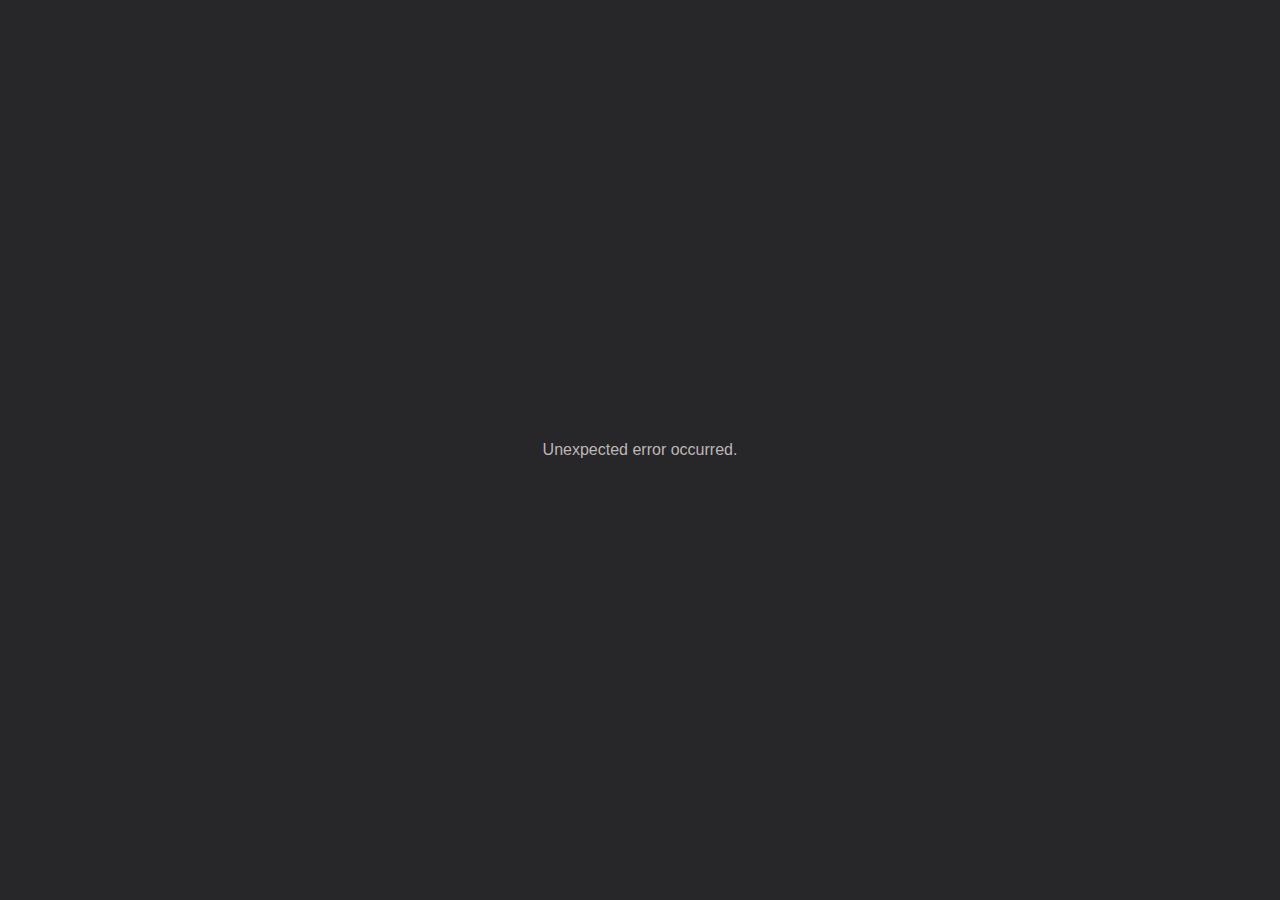
<file: index.html>
<!DOCTYPE html>
<html lang="en">
<head>
    <meta charset="UTF-8">
    <meta name="viewport" content="width=device-width, initial-scale=1.0">
  <meta http-equiv="Content-Security-Policy" content="upgrade-insecure-requests">
    <title>croptos</title>
    <link rel="stylesheet" href="index.css">
</head>
<body>
    <div class="load">
      <div class="loa">
        <img src="loading.png">
      </div>
    </div>
    <div class="container">
        <header>
            <h2 class="title">Crypto Assets</h2>
            <div class="animated-prices">
                <div class="moving">
                </div>
               <div class="moving movin">
                </div>
            </div>
        </header> 
      <div class="box">
        <div class="search-box">
        <input type="text" id="search" placeholder="Search by symbol or name">
        <button class="search-btn">
          <img width="30px"src="search.png">
        </button>
      </div> 
      </div>      
           
        <section class="coins">
        </section>

    </div>
    <script src="index.js"></script>
</body>
</html>
</file>
<file: index.css>
*{
    margin: 0;
    padding: 0;
    box-sizing: border-box;
    font-family:  sans-serif,Arial, Helvetica;
}
/*#27272a;*/
body {
    min-height:100vh;
    width: 100%;
  flex-direction: column;
    background-image:#0a0a0a;
    background-repeat: no-repeat;
    background-size: cover;
    color: #d4cacae5;
    display: flex;
    justify-content: center;
    align-items: center;
    
}
header {
    position: absolute;
    top: 0;
    left: 0;
    right: 0;
}
.header {
  display: flex;
  align-items: center;
  padding: 12px 15px;
}
.info {
  width: 100%;
  margin-left: -30px;
  white-space: wrap;
}
.header a{
  width: fit-content;
  margin: 0 0 0 -24px;
  padding: 0;
}
.header .title{
  font-size: 18px;
}
header h2 {
    margin: 10px 0;
    padding: 0 15px;
}
.decs{
  font-weight: 700;
  white-space: nowrap;
  color:#fff;
}
.container{
    background-color: #0a0a0a;
    position: relative;
    opacity: 0.9;
    display: flex;
    flex-direction: column;
    gap: 10px;
    padding:160px 0px 15px;
    width: 400px;
}
.coin_wrap{
    display: flex;
    justify-content: space-between;
    align-items: start;
    gap: 8px;
   
}
.search-box {
  width: 100%;
  display: flex;
  color: #d4cacae5;
}
.box {
  padding: 0 15px;
}
.search-btn, #search{
  padding: 10px 15px;
  border: none;
  background-color: #27272b;
  color: #d4cacae5;
  font-size: 16px;
  display: flex;
  justify-content: center;
  align-items: center;
}
#search {
  flex: 1;
  width: 0;
  border-radius: 5px 0 0 5px;
}
#search:focus{
  outline: none;
  
}
.search-box:has(#search:focus){
  border:1px solid #d4cacae5;
  border-radius: 5px;
}
.search-btn {
  padding: 5px;
  border-left-color: #000;
  border-left-style: solid;
  border-left-width: 1px;
  border-radius: 0 5px 5px 0;
  margin-left: -2px;
}
.animated-prices{
    height: 100px;
    width: 100%;
  gap: 0;
    display: flex;
    flex-wrap: nowrap;
    background-color: #000;
    position: relative;
    overflow: hidden;
}
.animated-prices img{
    width: 24px;
    height: 24px;
    border-radius: 50%;
}
.animated-prices .coinsMoving{
    border-left-width:2px ;
    border-left-style: solid;
    border-left-color: #27272a;
    padding: 0 12px;
    display: flex;
    flex-direction: column;
    gap: 8px;
}

a {
    text-decoration: none;
    color: #d4cacae5;
  width:100%;
  display: block;
  padding: 10px 15px;
  margin-bottom: 8px;
}
.coinsMoving p{
    white-space: nowrap;
}
.moving {
    display: flex;
    padding: 8px 0 8px 15px;
    height: 100%;
    animation: moving 30s linear infinite ; 
}
.moving:last-child{
    padding: 8px 0;
}
.animated-prices .coinsMoving:last-child{
    padding: 0px 0 0px 12px;
}
.animated-prices .coin {
    display: flex;
    gap: 5px;
    flex-direction: row;
    align-items: center;
    flex-wrap: nowrap;
    padding: 0;
    border: none;
}
.span {
    margin-left: 5px;
}
.pecentage-red {
    color: red;
}
.pecentage-green {
    color: rgb(0, 255, 34);
   
}
.pic_coin{
    display: flex;
    gap: 10px;
}
.pic_coin img{
    aspect-ratio: 1/1;
    border-radius: 50%;
    height: 36px;
    width: 36px;
}
.pic_coin p,.cap h4{
    font-size: 14px;
}
.pic_coin h4, .cap h4{
    margin-bottom: 1px;
}
.stat {
    padding: 10px;
    width: 100%;
    display: flex;
    flex-direction: column;
    gap: 15px;
    font-size: 12px;
    background-color: #27272a;
    align-items: center;
    border-radius: 10px;
}
.title {
    text-align: center;
    font-size: 26px;
  margin: 0 0 10px;
}
.suctitle {
  margin: 8px 0;  
  font-size: 16px;
}
.para {
    text-align: start;
    line-height: 1.2rem;
    font-size: 0.9rem;
}

.btn-container{
    padding: 4px 15px;
    display: flex;
    gap: 10px;
    justify-content: space-around;
}
.btn-container button{
    padding: 5px 15px;
    cursor: pointer;
    background-color: #000;
    color: #d4cacae5;
    border: none;
    border-radius: 5px;
}
.stat-section{
    width: 100%;
    overflow: hidden;
}
canvas {
    width: 100%;
    max-width: 650px;
  background-color: #000;
  padding: 5px 10px;
  border-radius: 8px;
}
.btn-container button:focus,.btn-container button:active{
    background-color: grey;
    color: #d4cacae5;
    border: none;
    border-radius: 5px;
}
.stat div{
    display: flex;
    width: 100%;
    justify-content: space-between;
    gap: 15px;
}
.load {
  position:fixed;
  top:0;
  left:0;
  right:0;
  bottom:0;
  width:100%;
  display: flex;
  justify-content: center;
  align-items: center;
  z-index: 100;
  background-color:#27272a;
  padding: 10px 15px;
}

.loa img{
border-radius:50%;
width:50px;
height:50px;
animation: rat 1s linear infinite;
}


@keyframes rat{
0%{
transform:rotate(0deg)
}
100%{
transform:rotate(360deg)
}

}
@keyframes moving {
    from{
        transform: translateX(0%);
    }
    to {
        transform: translateX(-100%);
    }
}
@media screen and (max-width:950px){
    body {
        width: 100vw;
        overflow-x: hidden;
        
    }
    .animated-prices{
        background-color: #27272a;
    }
    .animated-prices .coinsMoving{
        border-left-color:#0a0a0a ;
    }
    header {
        position: fixed;
        z-index: 10;
        background-color:#0a0a0a ;
    }
    .container{
        width: 100vw;
        min-height: 100vh;
        background-color: #000;
    }
}
</file>
